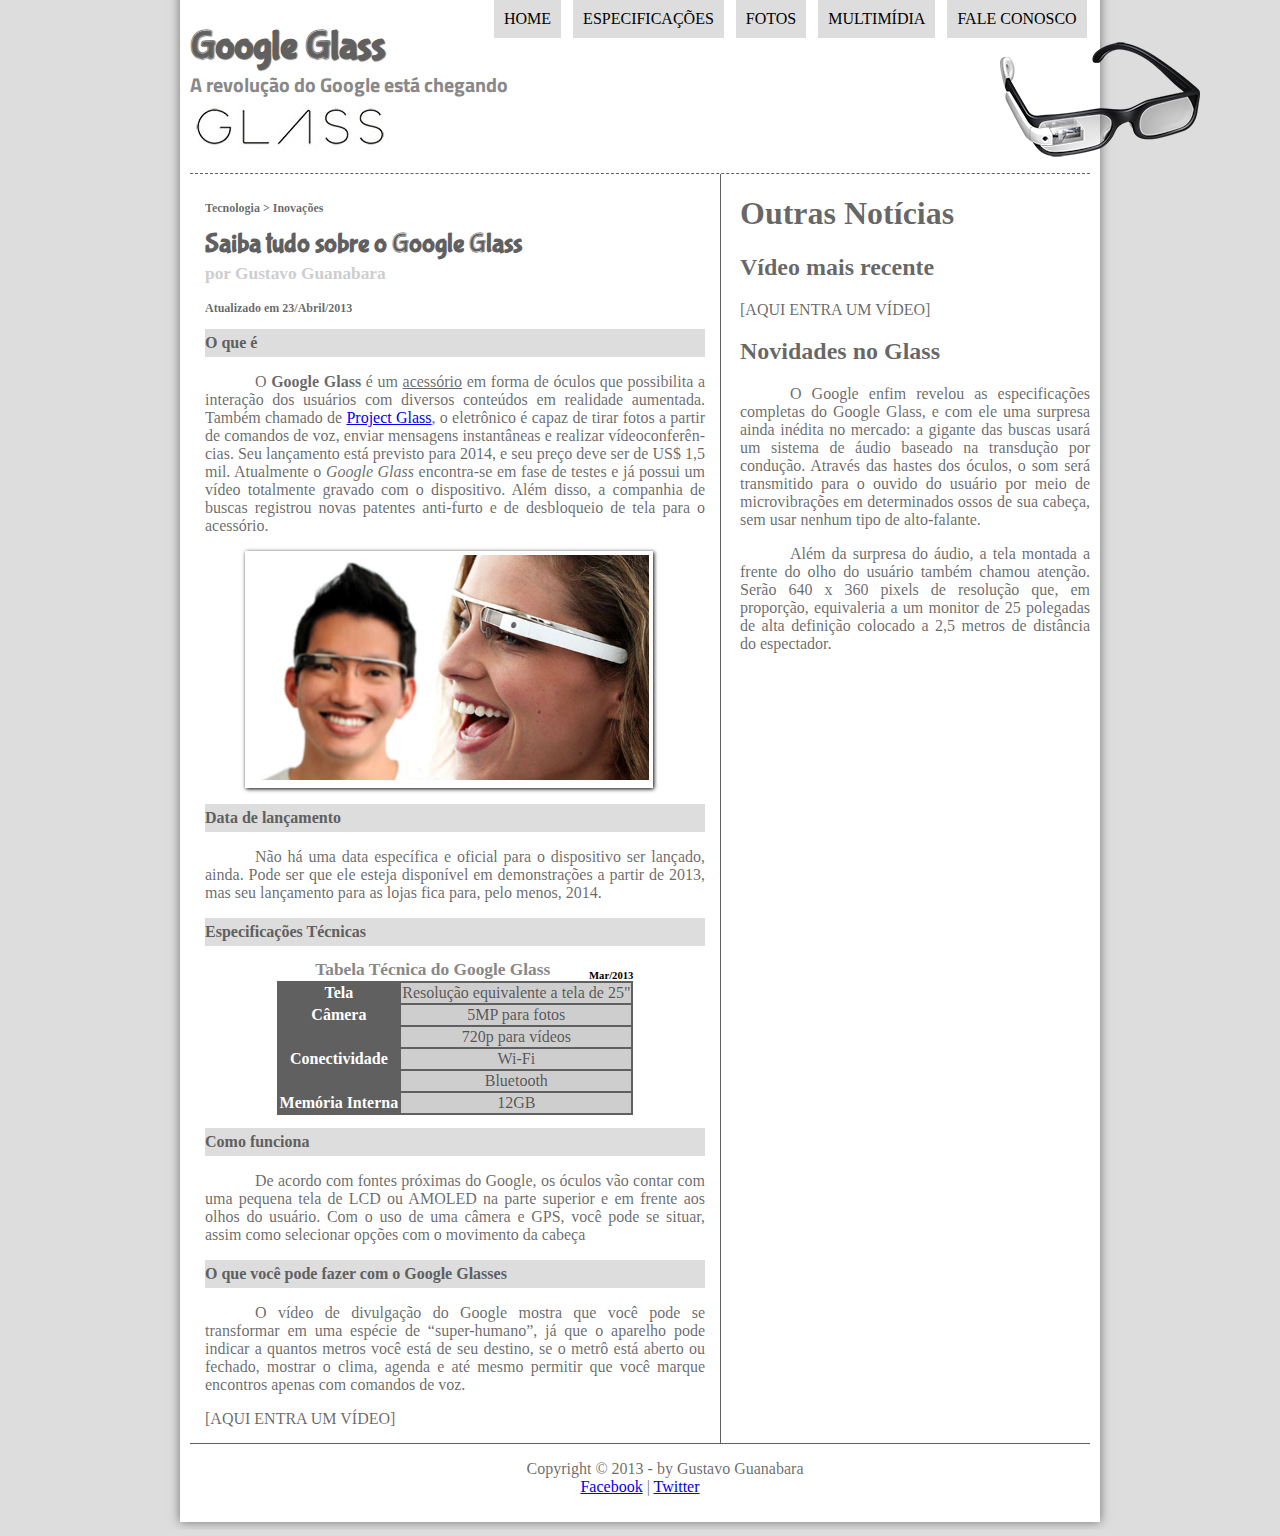
<file: projeto-glass-html5/index.html>
<!DOCTYPE html>
<html lang="pt-br">

<head>
    <meta charset="UTF-8"/>
    <title>Tudo sobre Google Glass</title>
    <link rel="stylesheet" type="text/css" href="_css/estilo.css"/>
</head>

<body>
<div id="interface">
    <header id="cabecalho">
    <hgroup>
    <h1>Google Glass</h1>
    <h2>A revolução do Google está chegando</h2>
    </hgroup>
    <img id="icone" src="_imagens/glass-oculos-preto-peq.png">
        <nav id="menu">
        <h1>Menu Principal</h1>
<ul type="square">
    <li><a href="index.html">Home</a></li>
    <li><a href="specs.html">Especificações</a></li>
    <li><a href="fotos.html">Fotos</a></li>
    <li><a href="multimidia.html">Multimídia</a></li>
    <li><a href="fale-conosco.html">Fale conosco</a></li>
            </ul>
        </nav>
        </header>
   <section id="corpo"> 
<article id="noticia-principal">
    <header id="cabecalho-artigo">
<hgroup>
<h3>Tecnologia > Inovações</h3>
<h1>Saiba tudo sobre o Google Glass</h1>
<h2>por Gustavo Guanabara</h2>
<h3>Atualizado em 23/Abril/2013</h3>
</hgroup>
    </header>

<h2>O que é</h2>
    <p>O <b>Google Glass</b> é um <span style="text-decoration: underline;">acessório</span> em forma de óculos que possibilita a interação dos usuários com diversos conteúdos em realidade aumentada. Também chamado de <a href="https://www.google.com/glass/start/" target ="_blank">Project Glass</a>, o eletrônico é capaz de tirar fotos a partir de comandos de voz, enviar mensagens instantâneas e realizar vídeo&shy;con&shy;ferên&shy;cias. Seu lançamento está previsto para 2014, e seu preço deve ser de US$ 1,5 mil. Atualmente o <em>Google Glass</em> encontra-se em fase de testes e já possui um vídeo totalmente gravado com o dispositivo. Além disso, a companhia de buscas registrou novas patentes anti-furto e de desbloqueio de tela para o acessório.</p>
<figure class="foto-legenda">
<image src="_imagens/glass-quadro-homem-mulher.jpg"/>
    <figcaption>    
        <h3>Google Glass</h3>
        <p>Uma nova maneira de ver o mundo</p>
    </figcaption>
</figure>
<h2>Data de lançamento</h2>
    <p>Não há uma data específica e oficial para o dispositivo ser lançado, ainda. Pode ser que ele esteja disponível em demonstrações a partir de 2013, mas seu lançamento para as lojas fica para, pelo menos, 2014.</p>

<h2>Especificações Técnicas</h2>
<table id="tabelaspec">
<caption>Tabela Técnica do Google Glass <span>Mar/2013</span></caption>

<tr><td class="left-column">Tela</td><td class="right-column">Resolução equivalente a tela de 25"</td></tr>
<tr><td class="left-column" rowspan="2">Câmera</td> <td class="right-column">5MP para fotos</td></tr>
<tr><td class="right-column">720p para vídeos</td></tr>
<tr><td class="left-column" rowspan="2">Conectividade</td> <td class="right-column">Wi-Fi</td></tr>
<tr><td class="right-column">Bluetooth</td></tr>
<tr><td class="left-column">Memória Interna</td> <td class="right-column">12GB</td></tr>
</table>
<h2>Como funciona</h2>
<p>De acordo com fontes próximas do Google, os óculos vão contar com uma pequena tela de LCD ou AMOLED na parte superior e em frente aos olhos do usuário. Com o uso de uma câmera e GPS, você pode se situar, assim como selecionar opções com o movimento da cabeça</p>

<h2>O que você pode fazer com o Google Glasses</h2>
<p>O vídeo de divulgação do Google mostra que você pode se transformar em uma espécie de “super-<wbr/>humano”, já que o aparelho pode indicar a quantos metros você está de seu destino, se o metrô está aberto ou fechado, mostrar o clima, agenda e até mesmo permitir que você marque encontros apenas com comandos de voz.</p>

[AQUI ENTRA UM VÍDEO]
</article>
</section> 
<aside id="lateral">

<h1>Outras Notícias</h1>
<h2>Vídeo mais recente</h2>

[AQUI ENTRA UM VÍDEO]

<h2>Novidades no Glass</h2>
<p>O Google enfim revelou as especificações completas do Google Glass, e com ele uma surpresa ainda inédita no mercado: a gigante das buscas usará um sistema de áudio baseado na transdução por condução. Através das hastes dos óculos, o som será transmitido para o ouvido do usuário por meio de microvibrações em determinados ossos de sua cabeça, sem usar nenhum tipo de alto-falante.</p>

<p>Além da surpresa do áudio, a tela montada a frente do olho do usuário também chamou atenção. Serão 640 x 360 pixels de resolução que, em proporção, equivaleria a um monitor de 25 polegadas de alta definição colocado a 2,5 metros de distância do espectador.</p>
</aside>
<footer id="rodape">
<p>Copyright &copy; 2013 - by Gustavo Guanabara<br>
<a href="http://facebook.com/cursoemvideo" target="_blank">Facebook</a> |
<a href="http://twitter.com/cursoemvideo" target="_blank">Twitter</a></p>
</footer>
</div>
</body>
</html>
</file>
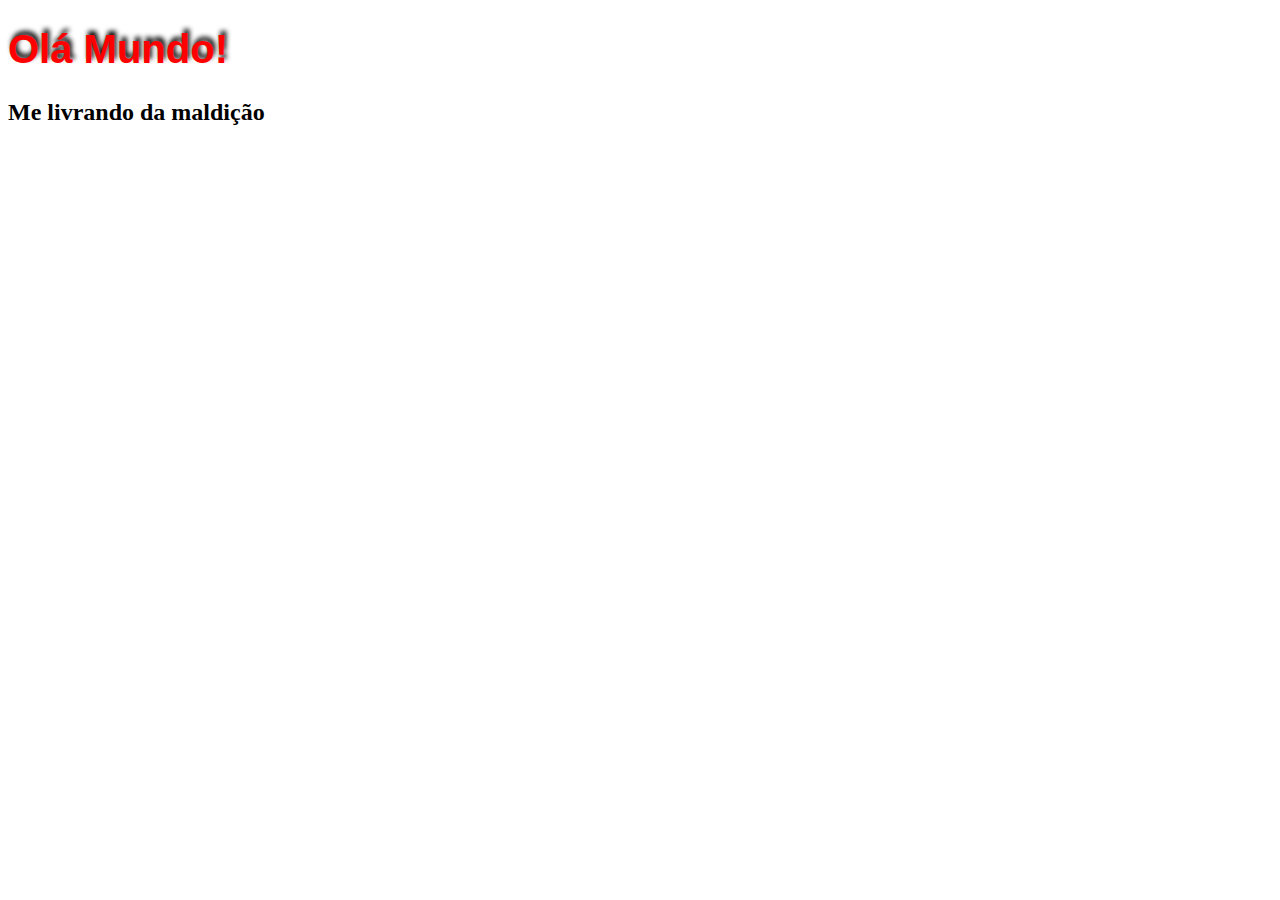
<file: olá-mundo.html>
<!DOCTYPE html>
<html lang="pt-br">
<head>
    <meta charset="UTF-8">
    <title>Curso HTML5</title>
    <style type="text/css">
        h1{
        color: Red;
        font-family: Arial;
        font-size: 30pt;
        text-shadow: 2px -4px 5px black;
        }
    </style>
</head>
<body>
    <h1>Olá Mundo!<h1>
    <h2>Me livrando da maldição<h2>
</body>
</html>
</file>
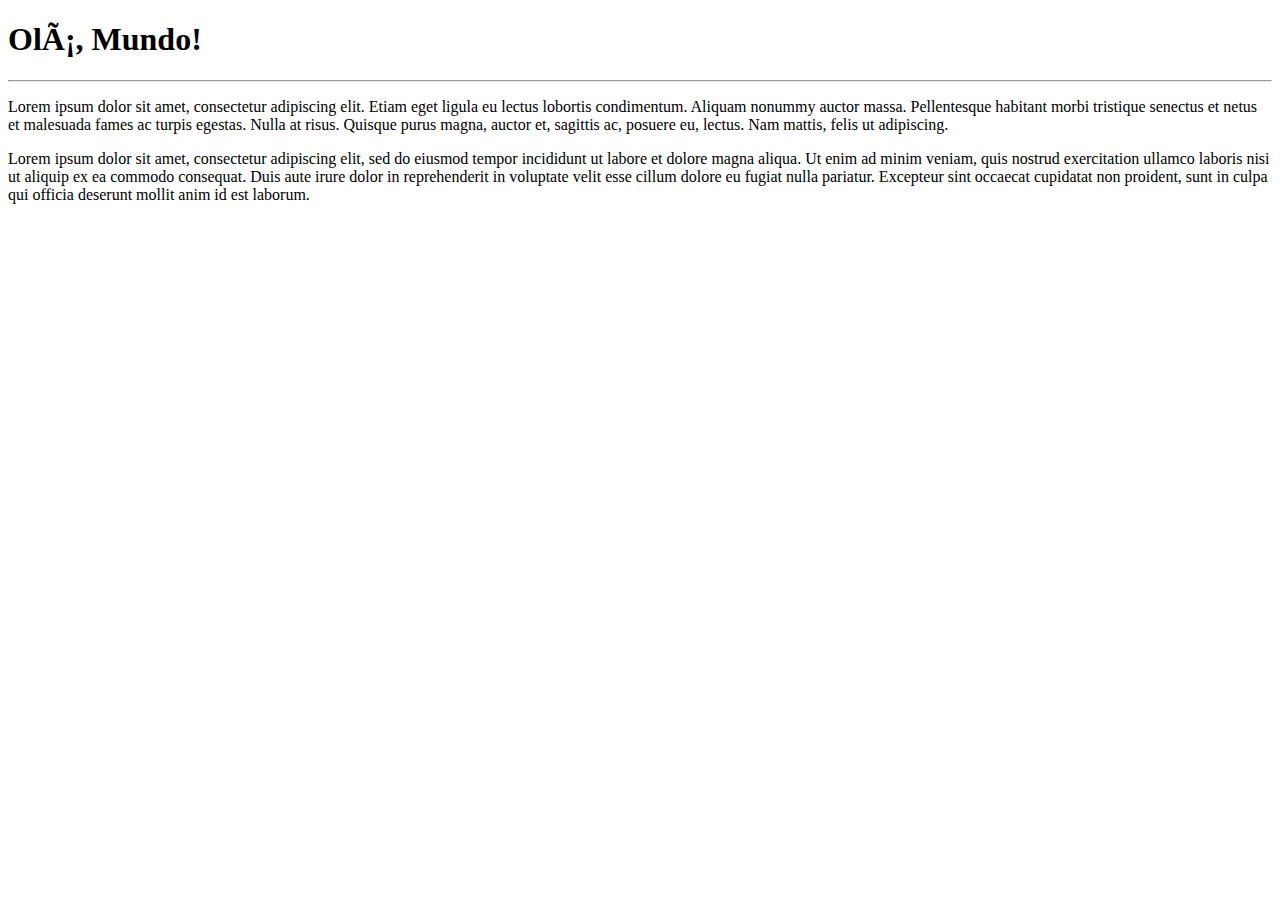
<file: testes.html>
<!DOCTYPE html>
<html lang = 'pt-br>
<head>
    <meta charset='UTF-8'>
    <meta name='viewport' content='width=device-width initial-scale=1.0'>
    <title>Meu primeiro site em repositório</title>
</head>
<body>
    <h1>Olá, Mundo!</h1>
    <hr>
    <p>Lorem ipsum dolor sit amet, consectetur adipiscing elit. Etiam eget ligula eu lectus lobortis condimentum. Aliquam nonummy auctor massa. Pellentesque habitant morbi tristique senectus et netus et malesuada fames ac turpis egestas. Nulla at risus. Quisque purus magna, auctor et, sagittis ac, posuere eu, lectus. Nam mattis, felis ut adipiscing.</p>
    <p>Lorem ipsum dolor sit amet, consectetur adipiscing elit, sed do eiusmod tempor incididunt ut labore et dolore magna aliqua. Ut enim ad minim veniam, quis nostrud exercitation ullamco laboris nisi ut aliquip ex ea commodo consequat. Duis aute irure dolor in reprehenderit in voluptate velit esse cillum dolore eu fugiat nulla pariatur. Excepteur sint occaecat cupidatat non proident, sunt in culpa qui officia deserunt mollit anim id est laborum.</p>
</body>
</html>
</file>
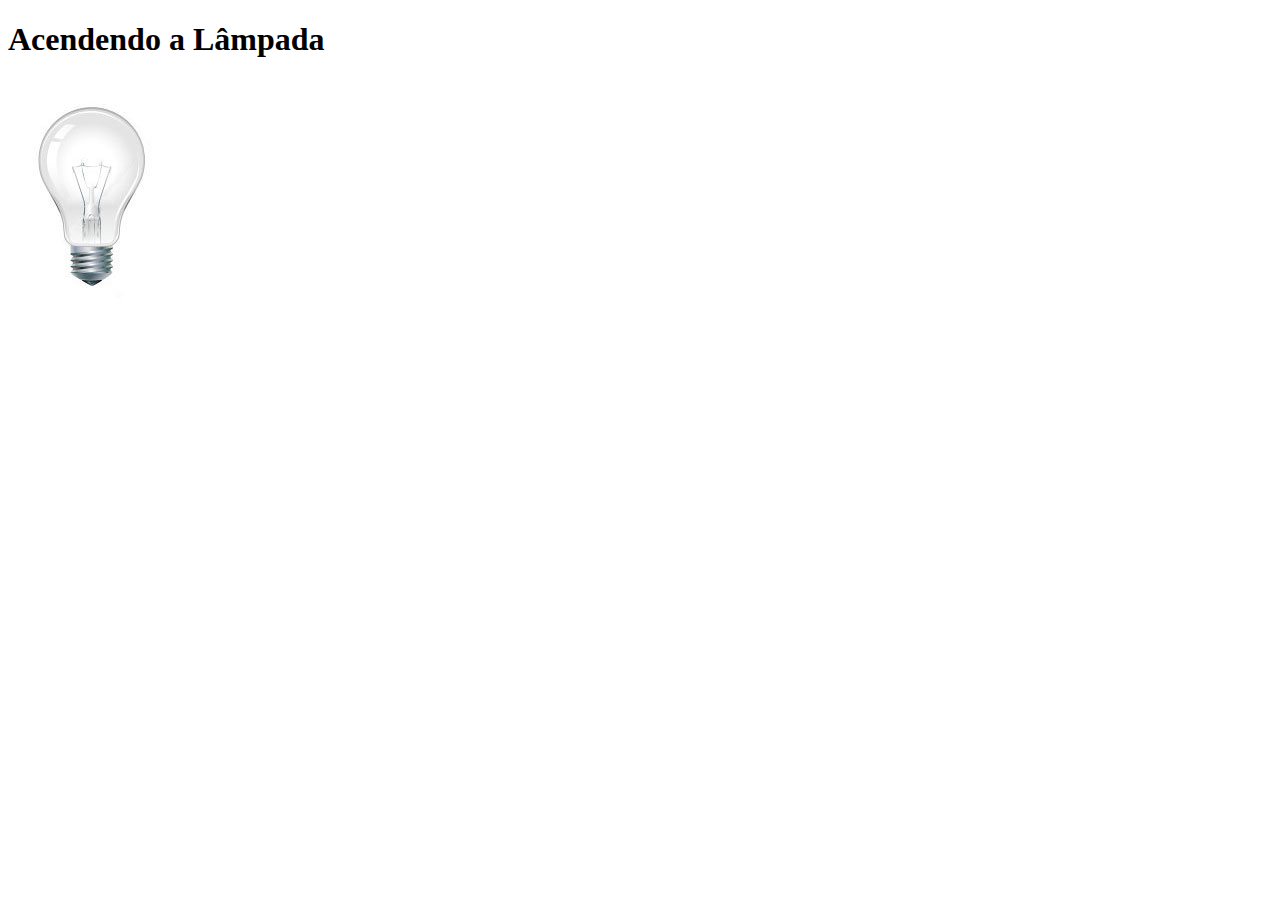
<file: projeto-glass-html5/lampada.html>
<!DOCTYPE html>
<html lang="pt-br">
<head>
    <meta charset="UTF-8">
    <meta name="viewport" content="width=device-width, initial-scale=1.0">
    <title>Acender Lâmpada</title>
</head>
<body>
    <h1>Acendendo a Lâmpada</h1>
    <img id="lampada" src="_imagens/lampada-apagada.jpg" alt="imagem de lâmpada apagada" onmousemove="funcaoLampada(1)" onmouseout="funcaoLampada(2)" onclick="funcaoLampada(3)">
    <script>
        var verificadorLampadaQuebrada = false
        function funcaoLampada(tipo) {
            if (tipo === 1) {
            arquivo = "_imagens/lampada-acesa.jpg";
            }
            if (tipo === 2) {
            arquivo = "_imagens/lampada-apagada.jpg";
            }
            if (tipo === 3) {
            arquivo = "_imagens/lampada-quebrada.jpg";
            } 
            if (verificadorLampadaQuebrada === false) {
                window.document.getElementById("lampada").src = arquivo;
            if (tipo === 3) {
            verificadorLampadaQuebrada = true;
            }  
        } 
    }
            


    </script>
</body>
</html>
</file>
<file: projeto-glass-html5/_css/estilo.css>
@charset "UTF-8";
@import url('https://fonts.googleapis.com/css2?family=Titillium+Web&display=swap');
@font-face {
	font-family: 'FonteLogo';
	src: url("../_fonts/bubblegum-sans-regular.otf")
}

 body {
		background-color: #dddddd;
		color: rgba(0,0,0,0.6);
		}

div#interface {
	width: 900px;
	background-color: #ffffff;
	margin: -22px auto 0px auto;
	box-shadow: 0px 0px 10px rgba(0,0,0,.5);
	padding: 10px 10px 10px 10px;
}

	p {
	text-align: justify;
	text-indent: 50px;
	}

header#cabecalho img#icone {
	position: absolute;
	left: 1000px;
	top: 38px;
}

header#cabecalho {
	border-bottom: 1px #606060 dashed;
	height: 150px;
	background: url("../_imagens/glass-logo-peq.jpg") no-repeat 0px 80px;
}

header#cabecalho h1 {
	font-family: 'FonteLogo', sans-serif;
	font-size: 30pt;
	color: #606060;
	text-shadow: 1px 1px 1px rgba(0,0,0,0.6);
	padding: 0px;
	margin-bottom: 0px;
}

header#cabecalho h2 {
	font-family: 'Titillium Web', sans-serif;
	color: #888888;
	font-size: 15pt;
	padding: 0px;
	margin-top: 0px;

}

figure.foto-legenda {
	position: relative;
	border: 4px solid white;
	box-shadow: 1px 1px 4px black;
	width: 400px;
}

figure.foto-legenda img {
	width: 100%;
	height: 100%;
}
	
figure.foto-legenda figcaption {
	opacity:0;
	position: absolute;
	top:0px;
	background-color: rgb(0,0,0,0.4);
	color: white;
	width: 100%;
	height: 100;
	padding: 10px;
	box-sizing: border-box;
	transition: opacity 1s;
	}

figure.foto-legenda:hover figcaption {
	opacity:1;
}
nav#menu {
	list-style: none;
	text-transform: uppercase;
	position: absolute;
	top: -20px;
	left: 450px;
}
nav#menu ul {
	list-style: none;
	text-transform: uppercase;
}

nav#menu li {
	display: inline-block;
	background-color: #dddddd;
	padding: 10px;
	margin: 4px;
	transition: background-color 1s;
}

nav#menu li:hover {
	background-color: #606060;
}

nav#menu h1 {
	display: none;
}

nav#menu a {
	color: black;
	text-decoration: none;
}

nav#menu a:hover {
	color: #ffffff;
	text-decoration: underline;
}

section#corpo {
	display: block;
	width: 500px;
	float: left;
	border-right: 1px solid #606060;
	padding: 15px;
}

article#noticia-principal h2 {
	font-size: 12pt;
	color: #606060;
	background-color: #dddddd;
	padding: 5px 0px 5px 0px;
	margin: 10px, 0px, 10px, 0px;
}

header#cabecalho-artigo h1 {
	font-family: 'FonteLogo', sans-serif;
	font-size: 20pt;
	color: #606060;
	margin-bottom: 0px;
	margin-top: 0px;
}

header#cabecalho-artigo h2 {
	font-size: 13pt;
	color: #cecece;
	background-color: #ffffff;
	margin: 0px;
}

header#cabecalho-artigo h3 {
	font-size: 12px;
}

table#tabelaspec {
	border: 1px solid #606060;
	border-spacing: 0px;
	margin-left: auto;
	margin-right: auto;
}

table#tabelaspec td {
	border: 1px solid #606060;
	text-align: center;
	vertical-align: auto;
}

table#tabelaspec td.left-column {
color: #ffffff;
background-color: #606060;
vertical-align: top;
font-weight: bold;
}

table#tabelaspec td.right-column {
background-color: #cecece;
}

table#tabelaspec caption {
	color: #888888;
	font-size: 13pt;
	font-weight: bolder;
}

table#tabelaspec caption span {
	display: block;
	float: right;
	color: #000000;
	font-size: 8pt;
	margin-top: 10px;


}
aside#lateral {
	display: block;
	width: 350px;
	float: right;
}

footer#rodape {
	clear: both;
	border-top: 1px solid #606060
}

footer#rodape p {
	text-align: center;
}
</file>
